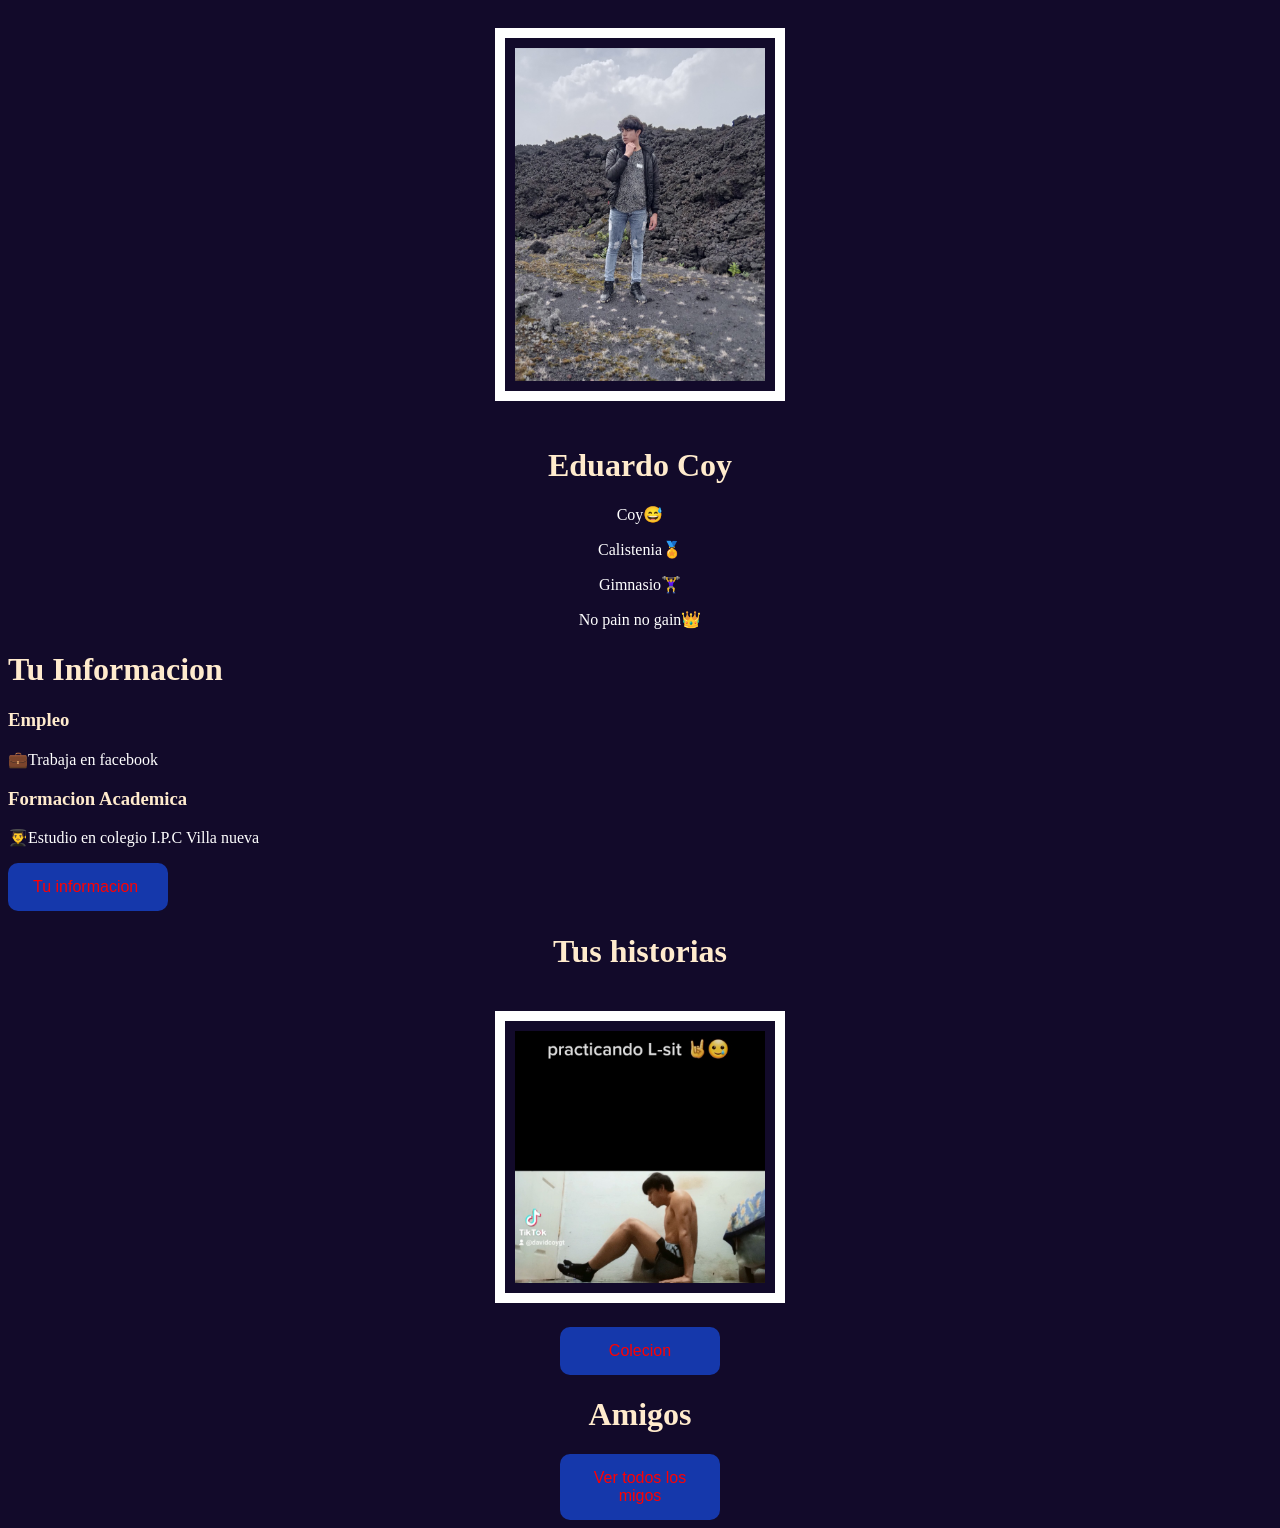
<file: index.html>
<!DOCTYPE html>
<html>
<head>
    <link href="style.css" rel="stylesheet" type="text/css">
</head>
<style>
    body{
        background-color: #120A2A;
    }
</style>
<center>
<img src="imagen.jpg">
    <h1>Eduardo Coy</h1>
    <p>Coy😅</p>
    <p>Calistenia🏅</p>
    <p>Gimnasio🏋️‍♀️</p>
    <p>No pain no gain👑</p>
</center>
<h1>Tu Informacion</h1>
<h3>Empleo</h3>
<p>💼Trabaja en facebook</p>
<h3>Formacion Academica</h3>
<p>👨‍🎓Estudio en colegio I.P.C Villa nueva</p>
<a href="siguiente.html">Tu informacion</a>
<center>
    <h1>Tus historias</h1>
<img src="sit.jpg">
<a href="next.html">Colecion</a>
<h1>Amigos</h1>
<a href="amigos.html">Ver todos los migos</a>
</center>

</body>
</html>
</file>
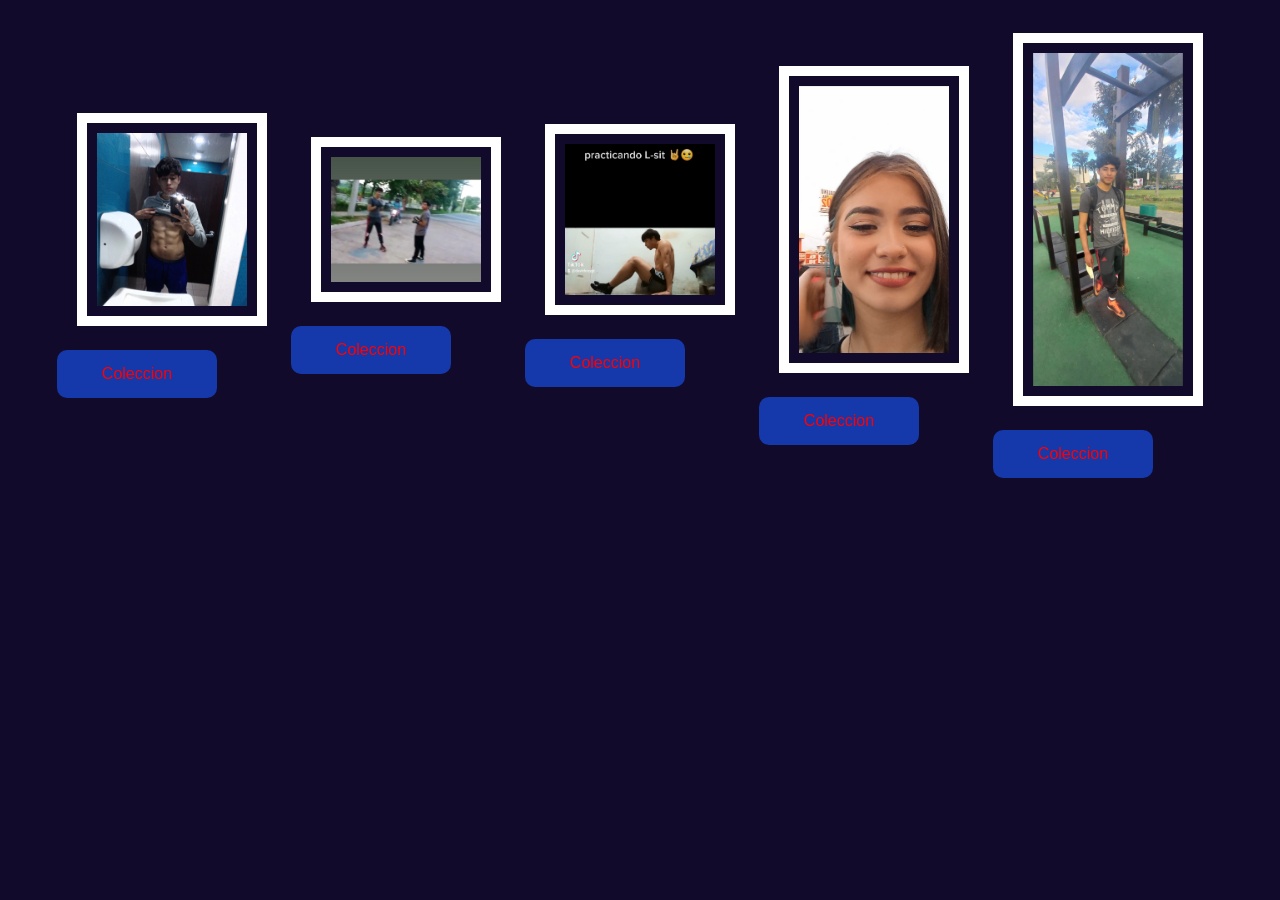
<file: next.html>
<!DOCTYPE html>
<html>
    <head></head>
        <style>
            img{
                width: 150px;
                border: 10px  solid  #FFFFFF;
                padding: 10px;
                margin: 20px;
                
            }
            a{
                text-decoration: none;
                font-family: 'Franklin Gothic Medium', 'Arial Narrow', Arial, sans-serif;
                display: block;
                width: 110px;
                font-family: 'Franklin Gothic Medium', 'Arial Narrow', Arial, sans-serif;
                font-weight: 500;
                background-color: rgb(21, 56, 171);
                border-radius: 10px;
                padding: 15px 25px;
                text-decoration: none;
                text-align: center;
    


                
            }
            body{
                background-color: #120A2A;
            }
            .papa{
                color: #FFFFFF;
                
            }
            a:link{
    color: red;
}
a:visited{
    color:blanchedalmond;
}
a:hover{
    color:brown;
}
a:active{
    color: rgb(204, 255, 0);

}
p{
    color:  #FFFFFF;
    text-align: center;
}
h1{
    color: blanchedalmond;
    text-align: center;
}
h3{
    color: blanchedalmond;
    text-align: center;
}
     
        </style>
        <center>
        <table>
            
            <tr>
            
            </tr>
            <tr>
               <td><img src="entrenar.jpg" style="width: 100;height: 50;"><a href="https://www.facebook.com/stories/501284104720247/?source=profile_highlight" class="papa">Coleccion</a></td>  
               
               <td><img src="pelea.jpg" style="width: 100;height: 50;"><a href="https://www.facebook.com/stories/434976095305402/?source=profile_highlight"class="papa">Coleccion</a></td>  
              
               <td><img src="sit.jpg" style="width: 100;height: 50;"><a href="https://www.facebook.com/stories/1272018830320969/?source=profile_highlight"class="papa">Coleccion</a></td> 
               
               <td><img src="conductora.jpg" style="width: 100;height: 50;"><a href="https://www.facebook.com/stories/725857691744488/?source=profile_highlight"class="papa">Coleccion</a></td>  


               <td><img src="barras.jpg" style="width: 100;height: 50;"><a href="https://www.facebook.com/stories/1849573902099574/?source=profile_highlight"class="papa">Coleccion</a></td> 

               
            </tr>
        </table>
    </center> 
    </body>
</html>
</file>
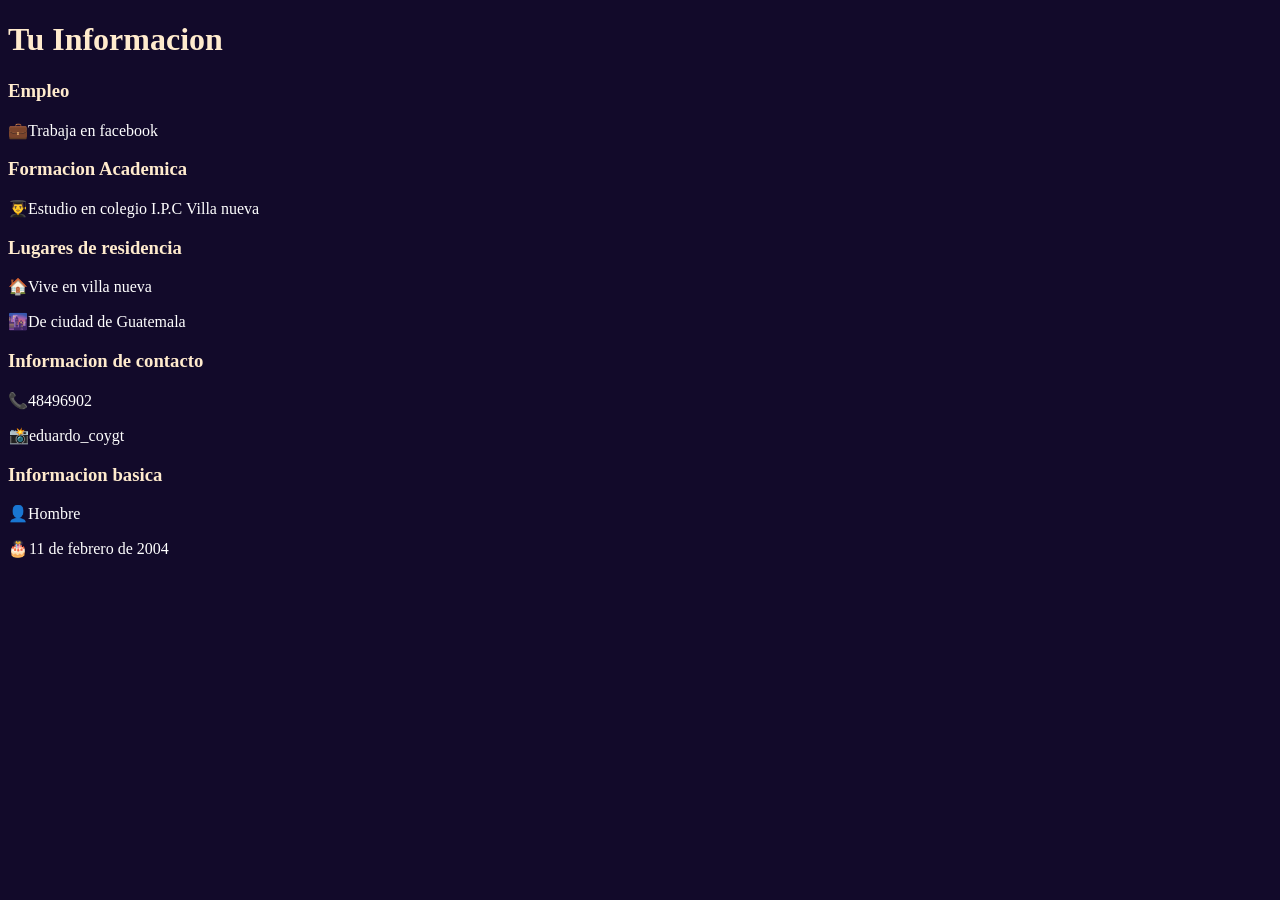
<file: siguiente.html>
<!DOCTYPE html>
<html>
    <head>

    </head>
    <body>
        <style>
            body{
                background-color: #120A2A;
            }
            p{
    color:  #FFFFFF;
}
h1{
    color: blanchedalmond;
}
h3{
    color: blanchedalmond;
}
        </style>
        <h1>Tu Informacion</h1>
<h3>Empleo</h3>
<p>💼Trabaja en facebook</p>
<h3>Formacion Academica</h3>
<p>👨‍🎓Estudio en colegio I.P.C Villa nueva</p>
<h3>Lugares de residencia</h3>
<p>🏠Vive en villa nueva</p>
<p>🌆De ciudad de Guatemala</p>
<h3>Informacion de contacto</h3>
<p>📞48496902</p>
<p> 📸eduardo_coygt</p>
<h3>Informacion basica</h3>
<p>👤Hombre</p>
<p>🎂 11 de febrero de 2004</p>
</body>
</html>
</file>
<file: style.css>
img{
    width: 250px;
    border: 10px  solid  #FFFFFF;
    padding: 10px;
    margin: 20px;
}
a{
    display: block;
    width: 110px;
    font-family: 'Franklin Gothic Medium', 'Arial Narrow', Arial, sans-serif;
    font-weight: 500;
    background-color: rgb(21, 56, 171);
    border-radius: 10px;
    padding: 15px 25px;
    text-decoration: none;
    

}
a:link{
    color: red;
}
a:visited{
    color:blanchedalmond;
}
a:hover{
    color:brown;
}
a:active{
    color: rgb(204, 255, 0);

}
p{
    color:  #FFFFFF;
}
h1{
    color: blanchedalmond;
}
h3{
    color: blanchedalmond;
}
</file>
